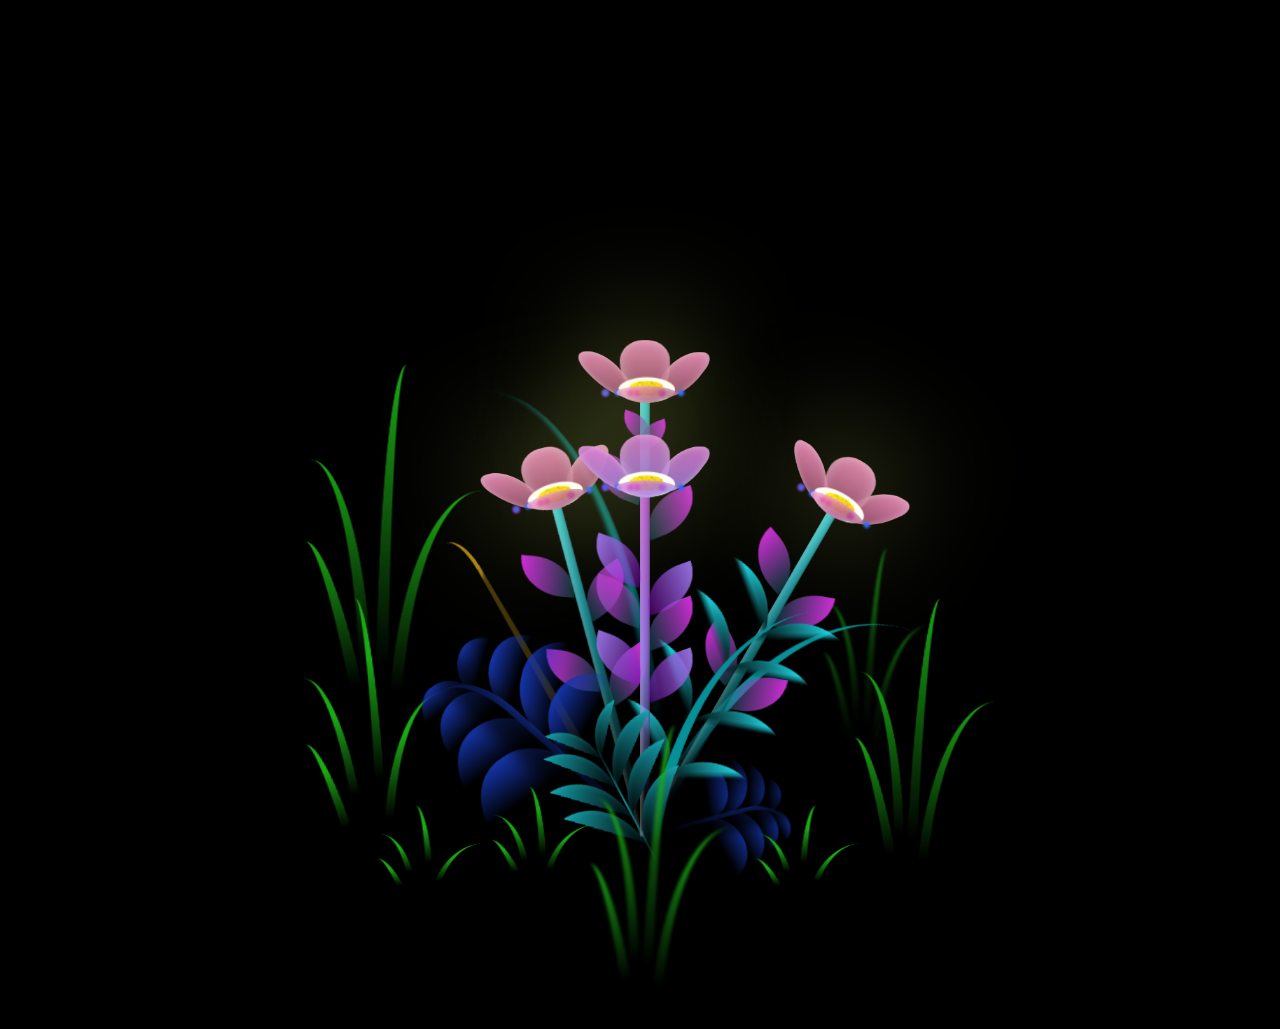
<file: flowers.html>
<html>
    <head>
      <title>For You My Beautiful Girl</title>
        <link rel="stylesheet" href="flowers.css">
        <link rel="shortcut icon" href="favicon.ico" type="image/x-icon">
<link rel="icon" href="favicon.ico" type="image/x-icon">
    </head>  
    
    <body class="not-loaded">
        <div class="night"></div>
        <div class="flowers">
          <div class="flower flower--1">
            <div class="flower__leafs flower__leafs--1">
              <div class="flower__leaf flower__leaf--1"></div>
              <div class="flower__leaf flower__leaf--2"></div>
              <div class="flower__leaf flower__leaf--3"></div>
              <div class="flower__leaf flower__leaf--4"></div>
              

              <div class="flower__white-circle"></div>
      
              <div class="flower__light flower__light--1"></div>
              <div class="flower__light flower__light--2"></div>
              <div class="flower__light flower__light--3"></div>
              <div class="flower__light flower__light--4"></div>
              <div class="flower__light flower__light--5"></div>
              <div class="flower__light flower__light--6"></div>
              <div class="flower__light flower__light--7"></div>
              <div class="flower__light flower__light--8"></div>
      
            </div>
            <div class="flower__line">
              <div class="flower__line__leaf flower__line__leaf--1"></div>
              <div class="flower__line__leaf flower__line__leaf--2"></div>
              <div class="flower__line__leaf flower__line__leaf--3"></div>
              <div class="flower__line__leaf flower__line__leaf--4"></div>
              <div class="flower__line__leaf flower__line__leaf--5"></div>
              <div class="flower__line__leaf flower__line__leaf--6"></div>
            </div>
          </div>
      
          <div class="flower flower--2">
            <div class="flower__leafs flower__leafs--2">
              <div class="flower__leaf flower__leaf--1"></div>
              <div class="flower__leaf flower__leaf--2"></div>
              <div class="flower__leaf flower__leaf--3"></div>
              <div class="flower__leaf flower__leaf--4"></div>
              <div class="flower__white-circle"></div>
      
              <div class="flower__light flower__light--1"></div>
              <div class="flower__light flower__light--2"></div>
              <div class="flower__light flower__light--3"></div>
              <div class="flower__light flower__light--4"></div>
              <div class="flower__light flower__light--5"></div>
              <div class="flower__light flower__light--6"></div>
              <div class="flower__light flower__light--7"></div>
              <div class="flower__light flower__light--8"></div>
      
            </div>
            <div class="flower__line">
              <div class="flower__line__leaf flower__line__leaf--1"></div>
              <div class="flower__line__leaf flower__line__leaf--2"></div>
              <div class="flower__line__leaf flower__line__leaf--3"></div>
              <div class="flower__line__leaf flower__line__leaf--4"></div>
            </div>
          </div>
      
          <div class="flower flower--3">
            <div class="flower__leafs flower__leafs--3">
              <div class="flower__leaf flower__leaf--1"></div>
              <div class="flower__leaf flower__leaf--2"></div>
              <div class="flower__leaf flower__leaf--3"></div>
              <div class="flower__leaf flower__leaf--4"></div>
              <div class="flower__white-circle"></div>
      
              <div class="flower__light flower__light--1"></div>
              <div class="flower__light flower__light--2"></div>
              <div class="flower__light flower__light--3"></div>
              <div class="flower__light flower__light--4"></div>
              <div class="flower__light flower__light--5"></div>
              <div class="flower__light flower__light--6"></div>
              <div class="flower__light flower__light--7"></div>
              <div class="flower__light flower__light--8"></div>
      
            </div>
            <div class="flower__line">
              <div class="flower__line__leaf flower__line__leaf--1"></div>
              <div class="flower__line__leaf flower__line__leaf--2"></div>
              <div class="flower__line__leaf flower__line__leaf--3"></div>
              <div class="flower__line__leaf flower__line__leaf--4"></div>
            </div>
          </div>
      
          <div class="grow-ans" style="--d:1.2s">
            <div class="flower__g-long">
              <div class="flower__g-long__top"></div>
              <div class="flower__g-long__bottom"></div>
            </div>
          </div>
      
          <div class="growing-grass">
            <div class="flower__grass flower__grass--1">
              <div class="flower__grass--top"></div>
              <div class="flower__grass--bottom"></div>
              <div class="flower__grass__leaf flower__grass__leaf--1"></div>
              <div class="flower__grass__leaf flower__grass__leaf--2"></div>
              <div class="flower__grass__leaf flower__grass__leaf--3"></div>
              <div class="flower__grass__leaf flower__grass__leaf--4"></div>
              <div class="flower__grass__leaf flower__grass__leaf--5"></div>
              <div class="flower__grass__leaf flower__grass__leaf--6"></div>
              <div class="flower__grass__leaf flower__grass__leaf--7"></div>
              <div class="flower__grass__leaf flower__grass__leaf--8"></div>
              <div class="flower__grass__overlay"></div>
            </div>
          </div>
      
          <div class="growing-grass">
            <div class="flower__grass flower__grass--2">
              <div class="flower__grass--top"></div>
              <div class="flower__grass--bottom"></div>
              <div class="flower__grass__leaf flower__grass__leaf--1"></div>
              <div class="flower__grass__leaf flower__grass__leaf--2"></div>
              <div class="flower__grass__leaf flower__grass__leaf--3"></div>
              <div class="flower__grass__leaf flower__grass__leaf--4"></div>
              <div class="flower__grass__leaf flower__grass__leaf--5"></div>
              <div class="flower__grass__leaf flower__grass__leaf--6"></div>
              <div class="flower__grass__leaf flower__grass__leaf--7"></div>
              <div class="flower__grass__leaf flower__grass__leaf--8"></div>
              <div class="flower__grass__overlay"></div>
            </div>
          </div>
      
          <div class="grow-ans" style="--d:2.4s">
            <div class="flower__g-right flower__g-right--1">
              <div class="leaf"></div>
            </div>
          </div>
      
          <div class="grow-ans" style="--d:2.8s">
            <div class="flower__g-right flower__g-right--2">
              <div class="leaf"></div>
            </div>
          </div>
      
          <div class="grow-ans" style="--d:2.8s">
            <div class="flower__g-front">
              <div class="flower__g-front__leaf-wrapper flower__g-front__leaf-wrapper--1">
                <div class="flower__g-front__leaf"></div>
              </div>
              <div class="flower__g-front__leaf-wrapper flower__g-front__leaf-wrapper--2">
                <div class="flower__g-front__leaf"></div>
              </div>
              <div class="flower__g-front__leaf-wrapper flower__g-front__leaf-wrapper--3">
                <div class="flower__g-front__leaf"></div>
              </div>
              <div class="flower__g-front__leaf-wrapper flower__g-front__leaf-wrapper--4">
                <div class="flower__g-front__leaf"></div>
              </div>
              <div class="flower__g-front__leaf-wrapper flower__g-front__leaf-wrapper--5">
                <div class="flower__g-front__leaf"></div>
              </div>
              <div class="flower__g-front__leaf-wrapper flower__g-front__leaf-wrapper--6">
                <div class="flower__g-front__leaf"></div>
              </div>
              <div class="flower__g-front__leaf-wrapper flower__g-front__leaf-wrapper--7">
                <div class="flower__g-front__leaf"></div>
              </div>
              <div class="flower__g-front__leaf-wrapper flower__g-front__leaf-wrapper--8">
                <div class="flower__g-front__leaf"></div>
              </div>
              <div class="flower__g-front__line"></div>
            </div>
          </div>
      
          <div class="grow-ans" style="--d:3.2s">
            <div class="flower__g-fr">
              <div class="leaf"></div>
              <div class="flower__g-fr__leaf flower__g-fr__leaf--1"></div>
              <div class="flower__g-fr__leaf flower__g-fr__leaf--2"></div>
              <div class="flower__g-fr__leaf flower__g-fr__leaf--3"></div>
              <div class="flower__g-fr__leaf flower__g-fr__leaf--4"></div>
              <div class="flower__g-fr__leaf flower__g-fr__leaf--5"></div>
              <div class="flower__g-fr__leaf flower__g-fr__leaf--6"></div>
              <div class="flower__g-fr__leaf flower__g-fr__leaf--7"></div>
              <div class="flower__g-fr__leaf flower__g-fr__leaf--8"></div>
            </div>
          </div>
      
          <div class="long-g long-g--0">
            <div class="grow-ans" style="--d:3s">
              <div class="leaf leaf--0"></div>
            </div>
            <div class="grow-ans" style="--d:2.2s">
              <div class="leaf leaf--1"></div>
            </div>
            <div class="grow-ans" style="--d:3.4s">
              <div class="leaf leaf--2"></div>
            </div>
            <div class="grow-ans" style="--d:3.6s">
              <div class="leaf leaf--3"></div>
            </div>
          </div>
      
          <div class="long-g long-g--1">
            <div class="grow-ans" style="--d:3.6s">
              <div class="leaf leaf--0"></div>
            </div>
            <div class="grow-ans" style="--d:3.8s">
              <div class="leaf leaf--1"></div>
            </div>
            <div class="grow-ans" style="--d:4s">
              <div class="leaf leaf--2"></div>
            </div>
            <div class="grow-ans" style="--d:4.2s">
              <div class="leaf leaf--3"></div>
            </div>
          </div>
      
          <div class="long-g long-g--2">
            <div class="grow-ans" style="--d:4s">
              <div class="leaf leaf--0"></div>
            </div>
            <div class="grow-ans" style="--d:4.2s">
              <div class="leaf leaf--1"></div>
            </div>
            <div class="grow-ans" style="--d:4.4s">
              <div class="leaf leaf--2"></div>
            </div>
            <div class="grow-ans" style="--d:4.6s">
              <div class="leaf leaf--3"></div>
            </div>
          </div>
      
          <div class="long-g long-g--3">
            <div class="grow-ans" style="--d:4s">
              <div class="leaf leaf--0"></div>
            </div>
            <div class="grow-ans" style="--d:4.2s">
              <div class="leaf leaf--1"></div>
            </div>
            <div class="grow-ans" style="--d:3s">
              <div class="leaf leaf--2"></div>
            </div>
            <div class="grow-ans" style="--d:3.6s">
              <div class="leaf leaf--3"></div>
            </div>
          </div>
      
          <div class="long-g long-g--4">
            <div class="grow-ans" style="--d:4s">
              <div class="leaf leaf--0"></div>
            </div>
            <div class="grow-ans" style="--d:4.2s">
              <div class="leaf leaf--1"></div>
            </div>
            <div class="grow-ans" style="--d:3s">
              <div class="leaf leaf--2"></div>
            </div>
            <div class="grow-ans" style="--d:3.6s">
              <div class="leaf leaf--3"></div>
            </div>
          </div>
      
          <div class="long-g long-g--5">
            <div class="grow-ans" style="--d:4s">
              <div class="leaf leaf--0"></div>
            </div>
            <div class="grow-ans" style="--d:4.2s">
              <div class="leaf leaf--1"></div>
            </div>
            <div class="grow-ans" style="--d:3s">
              <div class="leaf leaf--2"></div>
            </div>
            <div class="grow-ans" style="--d:3.6s">
              <div class="leaf leaf--3"></div>
            </div>
          </div>
      
          <div class="long-g long-g--6">
            <div class="grow-ans" style="--d:4.2s">
              <div class="leaf leaf--0"></div>
            </div>
            <div class="grow-ans" style="--d:4.4s">
              <div class="leaf leaf--1"></div>
            </div>
            <div class="grow-ans" style="--d:4.6s">
              <div class="leaf leaf--2"></div>
            </div>
            <div class="grow-ans" style="--d:4.8s">
              <div class="leaf leaf--3"></div>
            </div>
          </div>
      
          <div class="long-g long-g--7">
            <div class="grow-ans" style="--d:3s">
              <div class="leaf leaf--0"></div>
            </div>
            <div class="grow-ans" style="--d:3.2s">
              <div class="leaf leaf--1"></div>
            </div>
            <div class="grow-ans" style="--d:3.5s">
              <div class="leaf leaf--2"></div>
            </div>
            <div class="grow-ans" style="--d:3.6s">
              <div class="leaf leaf--3"></div>
            </div>
          </div>
          <div class="flower flower--4">
            <div class="flower__leafs flower__leafs--4">
              <div class="flower__leaf flower__leaf--1"></div>
              <div class="flower__leaf flower__leaf--2"></div>
              <div class="flower__leaf flower__leaf--3"></div>
              <div class="flower__leaf flower__leaf--4"></div>
              <div class="flower__white-circle"></div>
      
              <div class="flower__light flower__light--1"></div>
              <div class="flower__light flower__light--2"></div>
              <div class="flower__light flower__light--3"></div>
              <div class="flower__light flower__light--4"></div>
              <div class="flower__light flower__light--5"></div>
              <div class="flower__light flower__light--6"></div>
              <div class="flower__light flower__light--7"></div>
              <div class="flower__light flower__light--8"></div>
      
            </div>
            <div class="flower__line">
              <div class="flower__line__leaf flower__line__leaf--1"></div>
              <div class="flower__line__leaf flower__line__leaf--2"></div>
              <div class="flower__line__leaf flower__line__leaf--3"></div>
              <div class="flower__line__leaf flower__line__leaf--4"></div>
            </div>
          </div>
        </div>
        <script>
            
            onload = () => {
                const c = setTimeout(() => {
                document.body.classList.remove("not-loaded");
                clearTimeout(c);
                }, 1000);
            };
        </script>
      </body>

</html>
</file>
<file: flowers.css>
*,
*::after,
*::before {
  padding: 0;
  margin: 0;
  box-sizing: border-box;
}

:root {
  --dark-color: #000;
}

body {
  display: flex;
  align-items: flex-end;
  justify-content: center;
  min-height: 100vh;
  background-color: var(--dark-color);
  overflow: hidden;
  perspective: 1000px;
}

.night {
  position: fixed;
  left: 50%;
  top: 0;
  transform: translateX(-50%);
  width: 100%;
  height: 100%;
  filter: blur(0.1vmin);
  /* background-image: radial-gradient(ellipse at top, transparent 0%, var(--dark-color)), radial-gradient(ellipse at bottom, var(--dark-color), rgba(145, 233, 255, 0.2)), repeating-linear-gradient(220deg, black 0px, black 19px, transparent 19px, transparent 22px), repeating-linear-gradient(189deg, black 0px, black 19px, transparent 19px, transparent 22px), repeating-linear-gradient(148deg, black 0px, black 19px, transparent 19px, transparent 22px), linear-gradient(90deg, #00fffa, #f0f0f0); */
}

.flowers {
  position: relative;
  transform: scale(0.7);
}

.flower {
  position: absolute;
  bottom: 10vmin;
  transform-origin: bottom center;
  z-index: 10;
  --fl-speed: 0.8s;
}
.flower--1 {
  animation: moving-flower-1 4s linear infinite;
}
.flower--1 .flower__line {
  height: 70vmin;
  animation-delay: 0.3s;
}
.flower--1 .flower__line__leaf--1 {
  animation: blooming-leaf-right var(--fl-speed) 1.6s backwards;
}
.flower--1 .flower__line__leaf--2 {
  animation: blooming-leaf-right var(--fl-speed) 1.4s backwards;
}
.flower--1 .flower__line__leaf--3 {
  animation: blooming-leaf-left var(--fl-speed) 1.2s backwards;
}
.flower--1 .flower__line__leaf--4 {
  animation: blooming-leaf-left var(--fl-speed) 1s backwards;
}
.flower--1 .flower__line__leaf--5 {
  animation: blooming-leaf-right var(--fl-speed) 1.8s backwards;
}
.flower--1 .flower__line__leaf--6 {
  animation: blooming-leaf-left var(--fl-speed) 2s backwards;
}
.flower--2 {
  left: 50%;
  transform: rotate(30deg);
  animation: moving-flower-2 4s linear infinite;
}
.flower--2 .flower__line {
  height: 60vmin;
  animation-delay: 0.8s;
}
.flower--2 .flower__line__leaf--1 {
  animation: blooming-leaf-right var(--fl-speed) 1.9s backwards;
}
.flower--2 .flower__line__leaf--2 {
  animation: blooming-leaf-right var(--fl-speed) 1.7s backwards;
}
.flower--2 .flower__line__leaf--3 {
  animation: blooming-leaf-left var(--fl-speed) 1.5s backwards;
}
.flower--2 .flower__line__leaf--4 {
  animation: blooming-leaf-left var(--fl-speed) 1.3s backwards;
}
.flower--3 {
  left: 50%;
  transform: rotate(-15deg);
  animation: moving-flower-3 4s linear infinite;
}
.flower--3 .flower__line {
  animation-delay: 0.9s;
}
.flower--3 .flower__line__leaf--1 {
  animation: blooming-leaf-right var(--fl-speed) 2.5s backwards;
}
.flower--3 .flower__line__leaf--2 {
  animation: blooming-leaf-right var(--fl-speed) 2.3s backwards;
}
.flower--3 .flower__line__leaf--3 {
  animation: blooming-leaf-left var(--fl-speed) 2.1s backwards;
}
.flower--3 .flower__line__leaf--4 {
  animation: blooming-leaf-left var(--fl-speed) 1.9s backwards;
}
.flower__leafs {
  position: relative;
  animation: blooming-flower 2s backwards;
}
.flower__leafs--1 {
  animation-delay: 1.1s;
}
.flower__leafs--2 {
  animation-delay: 1.4s;
}
.flower__leafs--3 {
  animation-delay: 1.7s;
}
.flower__leafs::after {
  content: "";
  position: absolute;
  left: 0;
  top: 0;
  transform: translate(-50%, -100%);
  width: 8vmin;
  height: 8vmin;
  background-color: #e4ff6b;
  filter: blur(10vmin);
}
.flower__leaf {
  position: absolute;
  bottom: 0;
  left: 50%;
  width: 8vmin;
  height: 11vmin;
  border-radius: 51% 49% 47% 53%/44% 45% 55% 69%;
  background-color: #ef3fa0;
  background-image: linear-gradient(to top, #9a4273, #f78cc7);
  transform-origin: bottom center;
  opacity: 0.9;
  box-shadow: inset 0 0 2vmin rgba(255, 255, 255, 0.5);
}
.flower__leaf--1 {
  transform: translate(-10%, 1%) rotateY(40deg) rotateX(-50deg);
}
.flower__leaf--2 {
  transform: translate(-50%, -4%) rotateX(40deg);
}
.flower__leaf--3 {
  transform: translate(-90%, 0%) rotateY(45deg) rotateX(50deg);
}
.flower__leaf--4 {
  width: 8vmin;
  height: 8vmin;
  transform-origin: bottom left;
  border-radius: 4vmin 10vmin 4vmin 4vmin;
  transform: translate(0%, 18%) rotateX(70deg) rotate(-43deg);
  background-image: linear-gradient(to top, #9a4273, #f78cc7);
  z-index: 1;
  opacity: 0.8;
}
.flower__white-circle {
  position: absolute;
  left: -3.5vmin;
  top: -3vmin;
  width: 9vmin;
  height: 4vmin;
  border-radius: 50%;
  background-color: #fff;
}
.flower__white-circle::after {
  content: "";
  position: absolute;
  left: 50%;
  top: 45%;
  transform: translate(-50%, -50%);
  width: 60%;
  height: 60%;
  border-radius: inherit;
  background-image: repeating-linear-gradient(135deg, rgba(0, 0, 0, 0.03) 0px, rgba(0, 0, 0, 0.03) 1px, transparent 1px, transparent 12px), repeating-linear-gradient(45deg, rgba(0, 0, 0, 0.03) 0px, rgba(0, 0, 0, 0.03) 1px, transparent 1px, transparent 12px), repeating-linear-gradient(67.5deg, rgba(0, 0, 0, 0.03) 0px, rgba(0, 0, 0, 0.03) 1px, transparent 1px, transparent 12px), repeating-linear-gradient(135deg, rgba(0, 0, 0, 0.03) 0px, rgba(0, 0, 0, 0.03) 1px, transparent 1px, transparent 12px), repeating-linear-gradient(45deg, rgba(0, 0, 0, 0.03) 0px, rgba(0, 0, 0, 0.03) 1px, transparent 1px, transparent 12px), repeating-linear-gradient(112.5deg, rgba(0, 0, 0, 0.03) 0px, rgba(0, 0, 0, 0.03) 1px, transparent 1px, transparent 12px), repeating-linear-gradient(112.5deg, rgba(0, 0, 0, 0.03) 0px, rgba(0, 0, 0, 0.03) 1px, transparent 1px, transparent 12px), repeating-linear-gradient(45deg, rgba(0, 0, 0, 0.03) 0px, rgba(0, 0, 0, 0.03) 1px, transparent 1px, transparent 12px), repeating-linear-gradient(22.5deg, rgba(0, 0, 0, 0.03) 0px, rgba(0, 0, 0, 0.03) 1px, transparent 1px, transparent 12px), repeating-linear-gradient(45deg, rgba(0, 0, 0, 0.03) 0px, rgba(0, 0, 0, 0.03) 1px, transparent 1px, transparent 12px), repeating-linear-gradient(22.5deg, rgba(0, 0, 0, 0.03) 0px, rgba(0, 0, 0, 0.03) 1px, transparent 1px, transparent 12px), repeating-linear-gradient(135deg, rgba(0, 0, 0, 0.03) 0px, rgba(0, 0, 0, 0.03) 1px, transparent 1px, transparent 12px), repeating-linear-gradient(157.5deg, rgba(0, 0, 0, 0.03) 0px, rgba(0, 0, 0, 0.03) 1px, transparent 1px, transparent 12px), repeating-linear-gradient(67.5deg, rgba(0, 0, 0, 0.03) 0px, rgba(0, 0, 0, 0.03) 1px, transparent 1px, transparent 12px), repeating-linear-gradient(67.5deg, rgba(0, 0, 0, 0.03) 0px, rgba(0, 0, 0, 0.03) 1px, transparent 1px, transparent 12px), linear-gradient(90deg, #ffeb12, #ffce00);
}
.flower__line {
  height: 55vmin;
  width: 1.5vmin;
  background-image: linear-gradient(to left, rgba(0, 0, 0, 0.2), transparent, rgba(255, 255, 255, 0.2)), linear-gradient(to top, transparent 10%, #14757a, #39c6d6);
  box-shadow: inset 0 0 2px rgba(0, 0, 0, 0.5);
  animation: grow-flower-tree 4s backwards;
}
.flower__line__leaf {
  --w: 7vmin;
  --h: calc(var(--w) + 2vmin);
  position: absolute;
  top: 20%;
  left: 90%;
  width: var(--w);
  height: var(--h);
  border-top-right-radius: var(--h);
  border-bottom-left-radius: var(--h);
  background-image: linear-gradient(to top, rgba(20, 117, 122, 0.4), #cd2dd5);
}
.flower__line__leaf--1 {
  transform: rotate(70deg) rotateY(30deg);
}
.flower__line__leaf--2 {
  top: 45%;
  transform: rotate(70deg) rotateY(30deg);
}
.flower__line__leaf--3, .flower__line__leaf--4, .flower__line__leaf--6 {
  border-top-right-radius: 0;
  border-bottom-left-radius: 0;
  border-top-left-radius: var(--h);
  border-bottom-right-radius: var(--h);
  left: -460%;
  top: 12%;
  transform: rotate(-70deg) rotateY(30deg);
}
.flower__line__leaf--4 {
  top: 40%;
}
.flower__line__leaf--5 {
  top: 0;
  transform-origin: left;
  transform: rotate(70deg) rotateY(30deg) scale(0.6);
}
.flower__line__leaf--6 {
  top: -2%;
  left: -450%;
  transform-origin: right;
  transform: rotate(-70deg) rotateY(30deg) scale(0.6);
}
.flower__light {
  position: absolute;
  bottom: 0vmin;
  width: 1vmin;
  height: 1vmin;
  background-color: #ff0090;
  border-radius: 50%;
  filter: blur(0.2vmin);
  animation: light-ans 4s linear infinite backwards;
}
.flower__light:nth-child(odd) {
  background-color: #235eff;
}
.flower__light--1 {
  left: -2vmin;
  animation-delay: 1s;
}
.flower__light--2 {
  left: 3vmin;
  animation-delay: 0.5s;
}
.flower__light--3 {
  left: -6vmin;
  animation-delay: 0.3s;
}
.flower__light--4 {
  left: 6vmin;
  animation-delay: 0.9s;
}
.flower__light--5 {
  left: -1vmin;
  animation-delay: 1.5s;
}
.flower__light--6 {
  left: -4vmin;
  animation-delay: 3s;
}
.flower__light--7 {
  left: 3vmin;
  animation-delay: 2s;
}
.flower__light--8 {
  left: -6vmin;
  animation-delay: 3.5s;
}
.flower__grass {
  --c: #1535aa;
  --line-w: 1.5vmin;
  position: absolute;
  bottom: 12vmin;
  left: -7vmin;
  display: flex;
  flex-direction: column;
  align-items: flex-end;
  z-index: 20;
  transform-origin: bottom center;
  transform: rotate(-48deg) rotateY(40deg);
}
.flower__grass--1 {
  animation: moving-grass 2s linear infinite;
}
.flower__grass--2 {
  left: 2vmin;
  bottom: 10vmin;
  transform: scale(0.5) rotate(75deg) rotateX(10deg) rotateY(-200deg);
  opacity: 0.8;
  z-index: 0;
  animation: moving-grass--2 1.5s linear infinite;
}
.flower__grass--top {
  width: 7vmin;
  height: 10vmin;
  border-top-right-radius: 100%;
  border-right: var(--line-w) solid var(--c);
  transform-origin: bottom center;
  transform: rotate(-2deg);
}
.flower__grass--bottom {
  margin-top: -2px;
  width: var(--line-w);
  height: 25vmin;
  background-image: linear-gradient(to top, transparent, var(--c));
}
.flower__grass__leaf {
  --size: 10vmin;
  position: absolute;
  width: calc(var(--size) * 2.1);
  height: var(--size);
  border-top-left-radius: var(--size);
  border-top-right-radius: var(--size);
  background-image: linear-gradient(to top, transparent, transparent 30%, var(--c));
  z-index: 100;
}
.flower__grass__leaf--1 {
  top: -6%;
  left: 30%;
  --size: 6vmin;
  transform: rotate(-20deg);
  animation: growing-grass-ans--1 2s 2.6s backwards;
}
@keyframes growing-grass-ans--1 {
  0% {
    transform-origin: bottom left;
    transform: rotate(-20deg) scale(0);
  }
}
.flower__grass__leaf--2 {
  top: -5%;
  left: -110%;
  --size: 6vmin;
  transform: rotate(10deg);
  animation: growing-grass-ans--2 2s 2.4s linear backwards;
}
@keyframes growing-grass-ans--2 {
  0% {
    transform-origin: bottom right;
    transform: rotate(10deg) scale(0);
  }
}
.flower__grass__leaf--3 {
  top: 5%;
  left: 60%;
  --size: 8vmin;
  transform: rotate(-18deg) rotateX(-20deg);
  animation: growing-grass-ans--3 2s 2.2s linear backwards;
}
@keyframes growing-grass-ans--3 {
  0% {
    transform-origin: bottom left;
    transform: rotate(-18deg) rotateX(-20deg) scale(0);
  }
}
.flower__grass__leaf--4 {
  top: 6%;
  left: -135%;
  --size: 8vmin;
  transform: rotate(2deg);
  animation: growing-grass-ans--4 2s 2s linear backwards;
}
@keyframes growing-grass-ans--4 {
  0% {
    transform-origin: bottom right;
    transform: rotate(2deg) scale(0);
  }
}
.flower__grass__leaf--5 {
  top: 20%;
  left: 60%;
  --size: 10vmin;
  transform: rotate(-24deg) rotateX(-20deg);
  animation: growing-grass-ans--5 2s 1.8s linear backwards;
}
@keyframes growing-grass-ans--5 {
  0% {
    transform-origin: bottom left;
    transform: rotate(-24deg) rotateX(-20deg) scale(0);
  }
}
.flower__grass__leaf--6 {
  top: 22%;
  left: -180%;
  --size: 10vmin;
  transform: rotate(10deg);
  animation: growing-grass-ans--6 2s 1.6s linear backwards;
}
@keyframes growing-grass-ans--6 {
  0% {
    transform-origin: bottom right;
    transform: rotate(10deg) scale(0);
  }
}
.flower__grass__leaf--7 {
  top: 39%;
  left: 70%;
  --size: 10vmin;
  transform: rotate(-10deg);
  animation: growing-grass-ans--7 2s 1.4s linear backwards;
}
@keyframes growing-grass-ans--7 {
  0% {
    transform-origin: bottom left;
    transform: rotate(-10deg) scale(0);
  }
}
.flower__grass__leaf--8 {
  top: 40%;
  left: -215%;
  --size: 11vmin;
  transform: rotate(10deg);
  animation: growing-grass-ans--8 2s 1.2s linear backwards;
}
@keyframes growing-grass-ans--8 {
  0% {
    transform-origin: bottom right;
    transform: rotate(10deg) scale(0);
  }
}
.flower__grass__overlay {
  position: absolute;
  top: -10%;
  right: 0%;
  width: 100%;
  height: 100%;
  background-color: rgba(0, 0, 0, 0.6);
  filter: blur(1.5vmin);
  z-index: 100;
}
.flower__g-long {
  --w: 2vmin;
  --h: 6vmin;
  --c: #aa8215;
  position: absolute;
  bottom: 10vmin;
  left: -3vmin;
  transform-origin: bottom center;
  transform: rotate(-30deg) rotateY(-20deg);
  display: flex;
  flex-direction: column;
  align-items: flex-end;
  animation: flower-g-long-ans 3s linear infinite;
}
@keyframes flower-g-long-ans {
  0%, 100% {
    transform: rotate(-30deg) rotateY(-20deg);
  }
  50% {
    transform: rotate(-32deg) rotateY(-20deg);
  }
}
.flower__g-long__top {
  top: calc(var(--h) * -1);
  width: calc(var(--w) + 1vmin);
  height: var(--h);
  border-top-right-radius: 100%;
  border-right: 0.7vmin solid var(--c);
  transform: translate(-0.7vmin, 1vmin);
}
.flower__g-long__bottom {
  width: var(--w);
  height: 50vmin;
  transform-origin: bottom center;
  background-image: linear-gradient(to top, transparent 30%, var(--c));
  box-shadow: inset 0 0 2px rgba(0, 0, 0, 0.5);
  clip-path: polygon(35% 0, 65% 1%, 100% 100%, 0% 100%);
}
.flower__g-right {
  position: absolute;
  bottom: 6vmin;
  left: -2vmin;
  transform-origin: bottom left;
  transform: rotate(20deg);
}
.flower__g-right .leaf {
  width: 30vmin;
  height: 50vmin;
  border-top-left-radius: 100%;
  border-left: 2vmin solid #079097;
  background-image: linear-gradient(to bottom, transparent, var(--dark-color) 60%);
  mask-image: linear-gradient(to top, transparent 30%, #079097 60%);
}
.flower__g-right--1 {
  animation: flower-g-right-ans 2.5s linear infinite;
}
.flower__g-right--2 {
  left: 5vmin;
  transform: rotateY(-180deg);
  animation: flower-g-right-ans--2 3s linear infinite;
}
.flower__g-right--2 .leaf {
  height: 75vmin;
  filter: blur(0.3vmin);
  opacity: 0.8;
}
@keyframes flower-g-right-ans {
  0%, 100% {
    transform: rotate(20deg);
  }
  50% {
    transform: rotate(24deg) rotateX(-20deg);
  }
}
@keyframes flower-g-right-ans--2 {
  0%, 100% {
    transform: rotateY(-180deg) rotate(0deg) rotateX(-20deg);
  }
  50% {
    transform: rotateY(-180deg) rotate(6deg) rotateX(-20deg);
  }
}
.flower__g-front {
  position: absolute;
  bottom: 6vmin;
  left: 2.5vmin;
  z-index: 100;
  transform-origin: bottom center;
  transform: rotate(-28deg) rotateY(30deg) scale(1.04);
  animation: flower__g-front-ans 2s linear infinite;
}
@keyframes flower__g-front-ans {
  0%, 100% {
    transform: rotate(-28deg) rotateY(30deg) scale(1.04);
  }
  50% {
    transform: rotate(-35deg) rotateY(40deg) scale(1.04);
  }
}
.flower__g-front__line {
  width: 0.3vmin;
  height: 20vmin;
  background-image: linear-gradient(to top, transparent, #079097, transparent 100%);
  position: relative;
}
.flower__g-front__leaf-wrapper {
  position: absolute;
  top: 0;
  left: 0;
  transform-origin: bottom left;
  transform: rotate(10deg);
}
.flower__g-front__leaf-wrapper:nth-child(even) {
  left: 0vmin;
  transform: rotateY(-180deg) rotate(5deg);
  animation: flower__g-front__leaf-left-ans 1s ease-in backwards;
}
.flower__g-front__leaf-wrapper:nth-child(odd) {
  animation: flower__g-front__leaf-ans 1s ease-in backwards;
}
.flower__g-front__leaf-wrapper--1 {
  top: -8vmin;
  transform: scale(0.7);
  animation: flower__g-front__leaf-ans 1s 5.5s ease-in backwards !important;
}
.flower__g-front__leaf-wrapper--2 {
  top: -8vmin;
  transform: rotateY(-180deg) scale(0.7) !important;
  animation: flower__g-front__leaf-left-ans-2 1s 4.6s ease-in backwards !important;
}
.flower__g-front__leaf-wrapper--3 {
  top: -3vmin;
  animation: flower__g-front__leaf-ans 1s 4.6s ease-in backwards;
}
.flower__g-front__leaf-wrapper--4 {
  top: -3vmin;
  transform: rotateY(-180deg) scale(0.9) !important;
  animation: flower__g-front__leaf-left-ans-2 1s 4.6s ease-in backwards !important;
}
@keyframes flower__g-front__leaf-left-ans-2 {
  0% {
    transform: rotateY(-180deg) scale(0);
  }
}
.flower__g-front__leaf-wrapper--5, .flower__g-front__leaf-wrapper--6 {
  top: 2vmin;
}
.flower__g-front__leaf-wrapper--7, .flower__g-front__leaf-wrapper--8 {
  top: 6.5vmin;
}
.flower__g-front__leaf-wrapper--2 {
  animation-delay: 5.2s !important;
}
.flower__g-front__leaf-wrapper--3 {
  animation-delay: 4.9s !important;
}
.flower__g-front__leaf-wrapper--5 {
  animation-delay: 4.3s !important;
}
.flower__g-front__leaf-wrapper--6 {
  animation-delay: 4.1s !important;
}
.flower__g-front__leaf-wrapper--7 {
  animation-delay: 3.8s !important;
}
.flower__g-front__leaf-wrapper--8 {
  animation-delay: 3.5s !important;
}
@keyframes flower__g-front__leaf-ans {
  0% {
    transform: rotate(10deg) scale(0);
  }
}
@keyframes flower__g-front__leaf-left-ans {
  0% {
    transform: rotateY(-180deg) rotate(5deg) scale(0);
  }
}
.flower__g-front__leaf {
  width: 10vmin;
  height: 10vmin;
  border-radius: 100% 0% 0% 100%/100% 100% 0% 0%;
  box-shadow: inset 0 2px 1vmin rgba(44, 238, 252, 0.2);
  background-image: linear-gradient(to bottom left, transparent, var(--dark-color)), linear-gradient(to bottom right, #159faa 50%, transparent 50%, transparent);
  -webkit-mask-image: linear-gradient(to bottom right, #159faa 50%, transparent 50%, transparent);
  mask-image: linear-gradient(to bottom right, #159faa 50%, transparent 50%, transparent);
}
.flower__g-fr {
  position: absolute;
  bottom: -4vmin;
  left: vmin;
  transform-origin: bottom left;
  z-index: 10;
  animation: flower__g-fr-ans 2s linear infinite;
}
@keyframes flower__g-fr-ans {
  0%, 100% {
    transform: rotate(2deg);
  }
  50% {
    transform: rotate(4deg);
  }
}
.flower__g-fr .leaf {
  width: 30vmin;
  height: 50vmin;
  border-top-left-radius: 100%;
  border-left: 2vmin solid #079097;
  mask-image: linear-gradient(to top, transparent 25%, #079097 50%);
  position: relative;
  z-index: 1;
}
.flower__g-fr__leaf {
  position: absolute;
  top: 0;
  left: 0;
  width: 10vmin;
  height: 10vmin;
  border-radius: 100% 0% 0% 100%/100% 100% 0% 0%;
  box-shadow: inset 0 2px 1vmin rgba(44, 238, 252, 0.2);
  background-image: linear-gradient(to bottom left, transparent, var(--dark-color) 98%), linear-gradient(to bottom right, #23f0ff 45%, transparent 50%, transparent);
  mask-image: linear-gradient(135deg, #159faa 40%, transparent 50%, transparent);
}
.flower__g-fr__leaf--1 {
  left: 20vmin;
  transform: rotate(45deg);
  animation: flower__g-fr-leaft-ans-1 0.5s 5.2s linear backwards;
}
@keyframes flower__g-fr-leaft-ans-1 {
  0% {
    transform-origin: left;
    transform: rotate(45deg) scale(0);
  }
}
.flower__g-fr__leaf--2 {
  left: 12vmin;
  top: -7vmin;
  transform: rotate(25deg) rotateY(-180deg);
  animation: flower__g-fr-leaft-ans-6 0.5s 5s linear backwards;
}
.flower__g-fr__leaf--3 {
  left: 15vmin;
  top: 6vmin;
  transform: rotate(55deg);
  animation: flower__g-fr-leaft-ans-5 0.5s 4.8s linear backwards;
}
.flower__g-fr__leaf--4 {
  left: 6vmin;
  top: -2vmin;
  transform: rotate(25deg) rotateY(-180deg);
  animation: flower__g-fr-leaft-ans-6 0.5s 4.6s linear backwards;
}
.flower__g-fr__leaf--5 {
  left: 10vmin;
  top: 14vmin;
  transform: rotate(55deg);
  animation: flower__g-fr-leaft-ans-5 0.5s 4.4s linear backwards;
}
@keyframes flower__g-fr-leaft-ans-5 {
  0% {
    transform-origin: left;
    transform: rotate(55deg) scale(0);
  }
}
.flower__g-fr__leaf--6 {
  left: 0vmin;
  top: 6vmin;
  transform: rotate(25deg) rotateY(-180deg);
  animation: flower__g-fr-leaft-ans-6 0.5s 4.2s linear backwards;
}
@keyframes flower__g-fr-leaft-ans-6 {
  0% {
    transform-origin: right;
    transform: rotate(25deg) rotateY(-180deg) scale(0);
  }
}
.flower__g-fr__leaf--7 {
  left: 5vmin;
  top: 22vmin;
  transform: rotate(45deg);
  animation: flower__g-fr-leaft-ans-7 0.5s 4s linear backwards;
}
@keyframes flower__g-fr-leaft-ans-7 {
  0% {
    transform-origin: left;
    transform: rotate(45deg) scale(0);
  }
}
.flower__g-fr__leaf--8 {
  left: -4vmin;
  top: 15vmin;
  transform: rotate(15deg) rotateY(-180deg);
  animation: flower__g-fr-leaft-ans-8 0.5s 3.8s linear backwards;
}
@keyframes flower__g-fr-leaft-ans-8 {
  0% {
    transform-origin: right;
    transform: rotate(15deg) rotateY(-180deg) scale(0);
  }
}

.long-g {
  position: absolute;
  bottom: 25vmin;
  left: -42vmin;
  transform-origin: bottom left;
}
.long-g--1 {
  bottom: 0vmin;
  transform: scale(0.8) rotate(-5deg);
}
.long-g--1 .leaf {
mask-image: linear-gradient(to top, transparent 40%, #079097 80%) !important;
}
.long-g--1 .leaf--1 {
  --w: 5vmin;
  --h: 60vmin;
  left: -2vmin;
  transform: rotate(3deg) rotateY(-180deg);
}
.long-g--2, .long-g--3 {
  bottom: -3vmin;
  left: -35vmin;
  transform-origin: center;
  transform: scale(0.6) rotateX(60deg);
}
.long-g--2 .leaf, .long-g--3 .leaf {
  mask-image: linear-gradient(to top, transparent 50%, #079097 80%) !important;
}
.long-g--2 .leaf--1, .long-g--3 .leaf--1 {
  left: -1vmin;
  transform: rotateY(-180deg);
}
.long-g--3 {
  left: -17vmin;
  bottom: 0vmin;
}
.long-g--3 .leaf {
  mask-image: linear-gradient(to top, transparent 40%, #079097 80%) !important;
}
.long-g--4 {
  left: 25vmin;
  bottom: -3vmin;
  transform-origin: center;
  transform: scale(0.6) rotateX(60deg);
}
.long-g--4 .leaf {
  mask-image: linear-gradient(to top, transparent 50%, #079097 80%) !important;
}
.long-g--5 {
  left: 42vmin;
  bottom: 0vmin;
  transform: scale(0.8) rotate(2deg);
}
.long-g--6 {
  left: 0vmin;
  bottom: -20vmin;
  z-index: 100;
  filter: blur(0.3vmin);
  transform: scale(0.8) rotate(2deg);
}
.long-g--7 {
  left: 35vmin;
  bottom: 20vmin;
  z-index: -1;
  filter: blur(0.3vmin);
  transform: scale(0.6) rotate(2deg);
  opacity: 0.7;
}
.long-g .leaf {
  --w: 15vmin;
  --h: 40vmin;
  --c: #1aaa15;
  position: absolute;
  bottom: 0;
  width: var(--w);
  height: var(--h);
  border-top-left-radius: 100%;
  border-left: 2vmin solid var(--c);
  mask-image: linear-gradient(to top, transparent 20%, var(--dark-color));
  transform-origin: bottom center;
}
.long-g .leaf--0 {
  left: 2vmin;
  animation: leaf-ans-1 4s linear infinite;
}
.long-g .leaf--1 {
  --w: 5vmin;
  --h: 60vmin;
  animation: leaf-ans-1 4s linear infinite;
}
.long-g .leaf--2 {
  --w: 10vmin;
  --h: 40vmin;
  left: -0.5vmin;
  bottom: 5vmin;
  transform-origin: bottom left;
  transform: rotateY(-180deg);
  animation: leaf-ans-2 3s linear infinite;
}
.long-g .leaf--3 {
  --w: 5vmin;
  --h: 30vmin;
  left: -1vmin;
  bottom: 3.2vmin;
  transform-origin: bottom left;
  transform: rotate(-10deg) rotateY(-180deg);
  animation: leaf-ans-3 3s linear infinite;
}

@keyframes leaf-ans-1 {
  0%, 100% {
    transform: rotate(-5deg) scale(1);
  }
  50% {
    transform: rotate(5deg) scale(1.1);
  }
}
@keyframes leaf-ans-2 {
  0%, 100% {
    transform: rotateY(-180deg) rotate(5deg);
  }
  50% {
    transform: rotateY(-180deg) rotate(0deg) scale(1.1);
  }
}
@keyframes leaf-ans-3 {
  0%, 100% {
    transform: rotate(-10deg) rotateY(-180deg);
  }
  50% {
    transform: rotate(-20deg) rotateY(-180deg);
  }
}
.grow-ans {
  animation: grow-ans 2s var(--d) backwards;
}

@keyframes grow-ans {
  0% {
    transform: scale(0);
    opacity: 0;
  }
}
@keyframes light-ans {
  0% {
    opacity: 0;
    transform: translateY(0vmin);
  }
  25% {
    opacity: 1;
    transform: translateY(-5vmin) translateX(-2vmin);
  }
  50% {
    opacity: 1;
    transform: translateY(-15vmin) translateX(2vmin);
    filter: blur(0.2vmin);
  }
  75% {
    transform: translateY(-20vmin) translateX(-2vmin);
    filter: blur(0.2vmin);
  }
  100% {
    transform: translateY(-30vmin);
    opacity: 0;
    filter: blur(1vmin);
  }
}
@keyframes moving-flower-1 {
  0%, 100% {
    transform: rotate(2deg);
  }
  50% {
    transform: rotate(-2deg);
  }
}
@keyframes moving-flower-2 {
  0%, 100% {
    transform: rotate(18deg);
  }
  50% {
    transform: rotate(14deg);
  }
}
@keyframes moving-flower-3 {
  0%, 100% {
    transform: rotate(-18deg);
  }
  50% {
    transform: rotate(-20deg) rotateY(-10deg);
  }
}
@keyframes blooming-leaf-right {
  0% {
    transform-origin: left;
    transform: rotate(70deg) rotateY(30deg) scale(0);
  }
}
@keyframes blooming-leaf-left {
  0% {
    transform-origin: right;
    transform: rotate(-70deg) rotateY(30deg) scale(0);
  }
}
@keyframes grow-flower-tree {
  0% {
    height: 0;
    border-radius: 1vmin;
  }
}
@keyframes blooming-flower {
  0% {
    transform: scale(0);
  }
}
@keyframes moving-grass {
  0%, 100% {
    transform: rotate(-48deg) rotateY(40deg);
  }
  50% {
    transform: rotate(-50deg) rotateY(40deg);
  }
}
@keyframes moving-grass--2 {
  0%, 100% {
    transform: scale(0.5) rotate(75deg) rotateX(10deg) rotateY(-200deg);
  }
  50% {
    transform: scale(0.5) rotate(79deg) rotateX(10deg) rotateY(-200deg);
  }
}
.growing-grass {
  animation: growing-grass-ans 1s 2s backwards;
}

@keyframes growing-grass-ans {
  0% {
    transform: scale(0);
  }
}
.not-loaded * {
  animation-play-state: paused !important;
}
.flower--4 .flower__line {
  background-image: linear-gradient(to left, rgba(0, 0, 0, 0.2), transparent, rgba(255, 255, 255, 0.2)), linear-gradient(to top, transparent 10%, #9370DB, #BA55D3);
}

.flower--4 .flower__line__leaf {
  background-image: linear-gradient(to top, rgba(148, 0, 211, 0.4), #9370DB);
}

.flower--4 .flower__leaf {
  background-image: linear-gradient(to top, #9370DB, #DA70D6);
}
</file>
